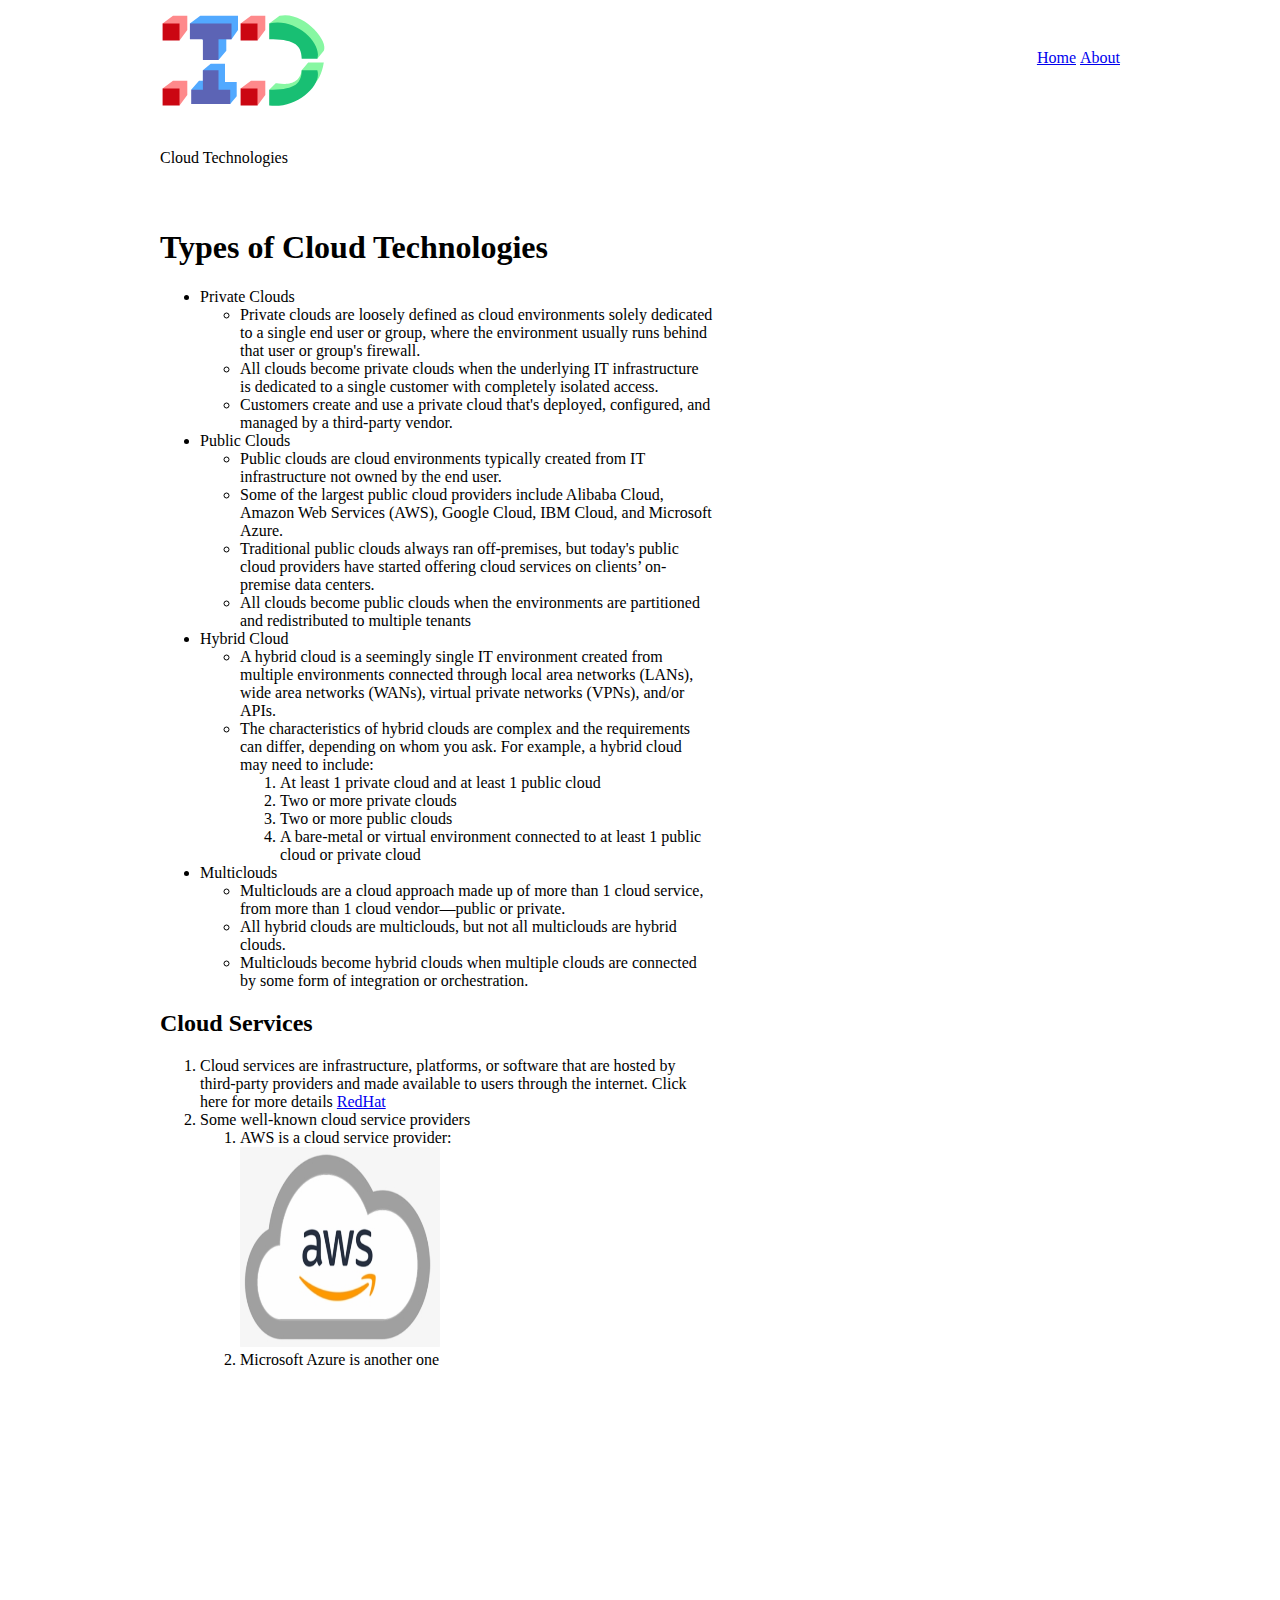
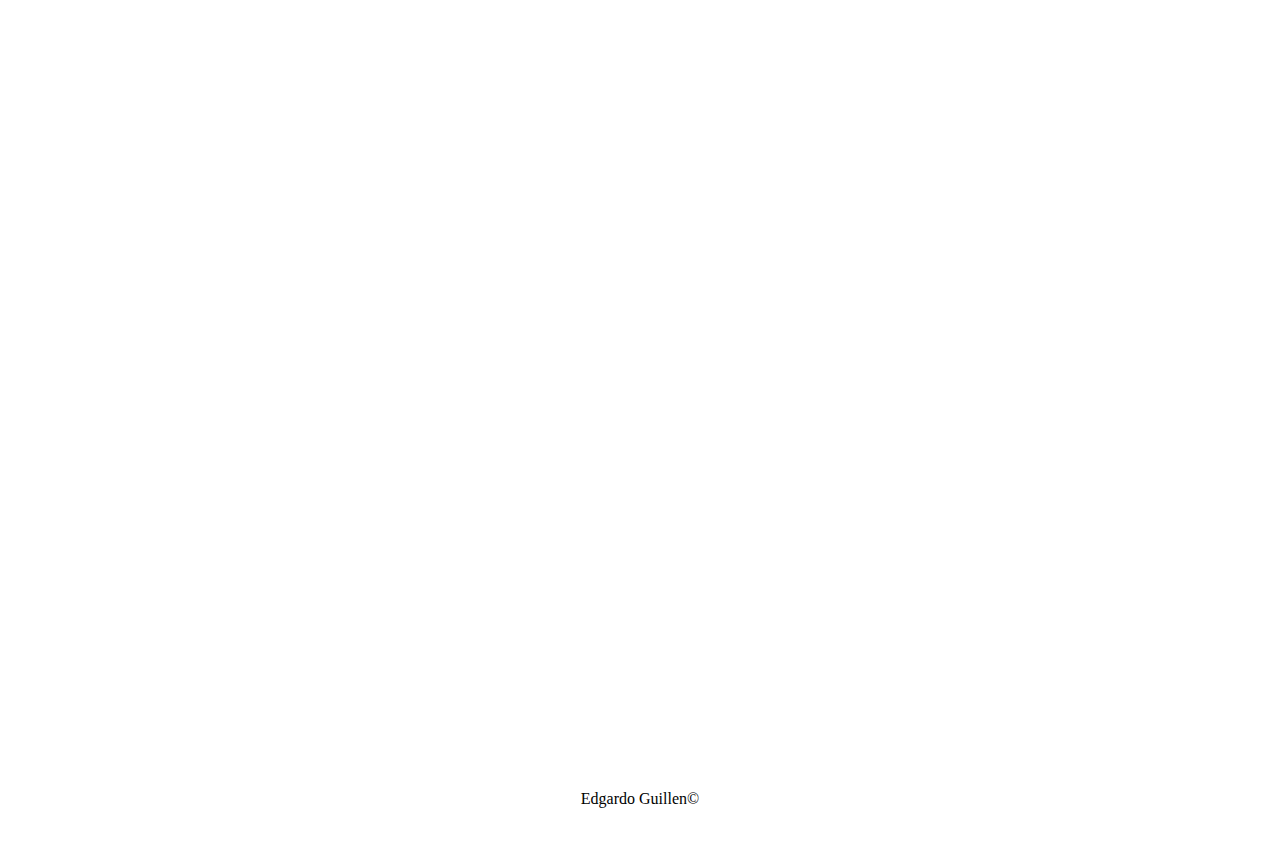
<file: public_html/index.html>
<!DOCTYPE html>
<html lang="en">
<head>
    <meta charset="UTF-8">
    <title>Index</title>
    <meta name="description" content="This is an example of a meta description.
    This will often show up in search results.">
    <link rel="stylesheet" href="https://pro.fontawesome.com/releases/v5.10.0/css/all.css"
          integrity="sha384-AYmEC3Yw5cVb3ZcuHtOA93w35dYTsvhLPVnYs9eStHfGJvOvKxVfELGroGkvsg+p" crossorigin="anonymous"/>

    <link rel="stylesheet" href="css/homepage.css">

</head>
<body>
<div id="wrapper">
    <div id="logo" class="floatLeft">
        <img src="images/logo.svg" alt="Hey this is a logo"/>
    </div>
    <menu id="primaryLinks" class="floatLeft">
        <li><a href="index.html">Home</a></li>
        <li><a href="about.html">About</a></li>
    </menu>
<div id="topContent" class="clearFix">
    Cloud Technologies
</div>

<article id="primaryContent" class="floatLeft">
    <h1>Types of Cloud Technologies</h1>
    <ul>
        <li>Private Clouds</li>
        <ul>

            <li>Private clouds are loosely defined as cloud environments solely dedicated to a single end user or group,
                where the environment usually runs behind that user or group's firewall.</li>
            <li>All clouds become private clouds when the underlying IT infrastructure is dedicated
                to a single customer with completely isolated access.</li>
            <li>Customers create and use a private cloud that's deployed, configured, and managed by a third-party vendor.</li>
        </ul>
        <li>Public Clouds</li>
        <ul>
            <li>Public clouds are cloud environments typically created from IT infrastructure not owned by the end user.</li>
            <li>Some of the largest public cloud providers include Alibaba Cloud, Amazon Web Services (AWS), Google Cloud, IBM Cloud, and Microsoft Azure.</li>
            <li>Traditional public clouds always ran off-premises, but today's public cloud providers have started offering cloud services on clients’ on-premise data centers. </li>
            <li>All clouds become public clouds when the environments are partitioned and redistributed to multiple tenants</li>
        </ul>
        <li>Hybrid Cloud</li>
        <ul>
            <li>A hybrid cloud is a seemingly single IT environment created from multiple environments connected
                through local area networks (LANs), wide area networks (WANs), virtual private networks (VPNs), and/or APIs.</li>
            <li>The characteristics of hybrid clouds are complex and the requirements can differ, depending on whom you ask. For example, a hybrid cloud may need to include:</li>
                <ol>
                    <li>At least 1 private cloud and at least 1 public cloud </li>
                    <li>Two or more private clouds</li>
                    <li>Two or more public clouds</li>
                    <li>A bare-metal or virtual environment connected to at least 1 public cloud or private cloud</li>
                </ol>

        </ul>
        <li>Multiclouds</li>
        <ul>
            <li>Multiclouds are a cloud approach made up of more than 1 cloud service, from more than 1 cloud vendor—public or private.</li>
            <li>All hybrid clouds are multiclouds, but not all multiclouds are hybrid clouds.</li>
            <li>Multiclouds become hybrid clouds when multiple clouds are connected by some form of integration or orchestration.</li>
        </ul>

    </ul>

    <h2>Cloud Services</h2>
    <ol>
        <li>Cloud services are infrastructure, platforms, or software that are hosted by third-party providers and
            made available to users through the internet. Click here for more details <a href="https://www.redhat.com/en/topics/cloud-computing/public-cloud-vs-private-cloud-and-hybrid-cloud">RedHat </a> </li>
        <li>Some well-known cloud service providers</li>
        <ol>
            <li>AWS is a cloud service provider:</li>
            <img height="200px" width="200px" src="images/sample.png" alt="sample image it content"/>
            <li>Microsoft Azure is another one</li>
            <div id="sampleImage">

            </div>
        </ol>
    </ol>

</article>
    <div id="secondaryContent">
        <svg class="svg-icon" viewBox="0 0 20 20">
            <path fill="none" d="M17.125,1.375H2.875c-0.828,0-1.5,0.672-1.5,1.5v11.25c0,0.828,0.672,1.5,1.5,
            1.5H7.75v2.25H6.625c-0.207,0-0.375,0.168-0.375,0.375s0.168,0.375,0.375,0.375h6.75c0.207,0,0.375-0.168,
            0.375-0.375s-0.168-0.375-0.375-0.375H12.25v-2.25h4.875c0.828,0,1.5-0.672,1.5-1.5V2.875C18.625,2.047,17.953,
            1.375,17.125,1.375z M11.5,17.875h-3v-2.25h3V17.875zM17.875,14.125c0,0.414-0.336,0.75-0.75,0.75H2.875c-0.414,
            0-0.75-0.336-0.75-0.75v-1.5h15.75V14.125z M17.875,11.875H2.125v-9c0-0.414,0.336-0.75,0.75-0.75h14.25c0.414,
            0,0.75,0.336,0.75,0.75V11.875z M10,14.125c0.207,0,0.375-0.168,0.375-0.375S10.207,13.375,10,13.375s-0.375,0.168-0.375,0.375S9.793,14.125,10,14.125z"></path>
        </svg>
    </div>
    <footer id="footer" class="clearFix">

        Edgardo Guillen&#169;

    </footer>
</div>
</body>
</html>
</file>
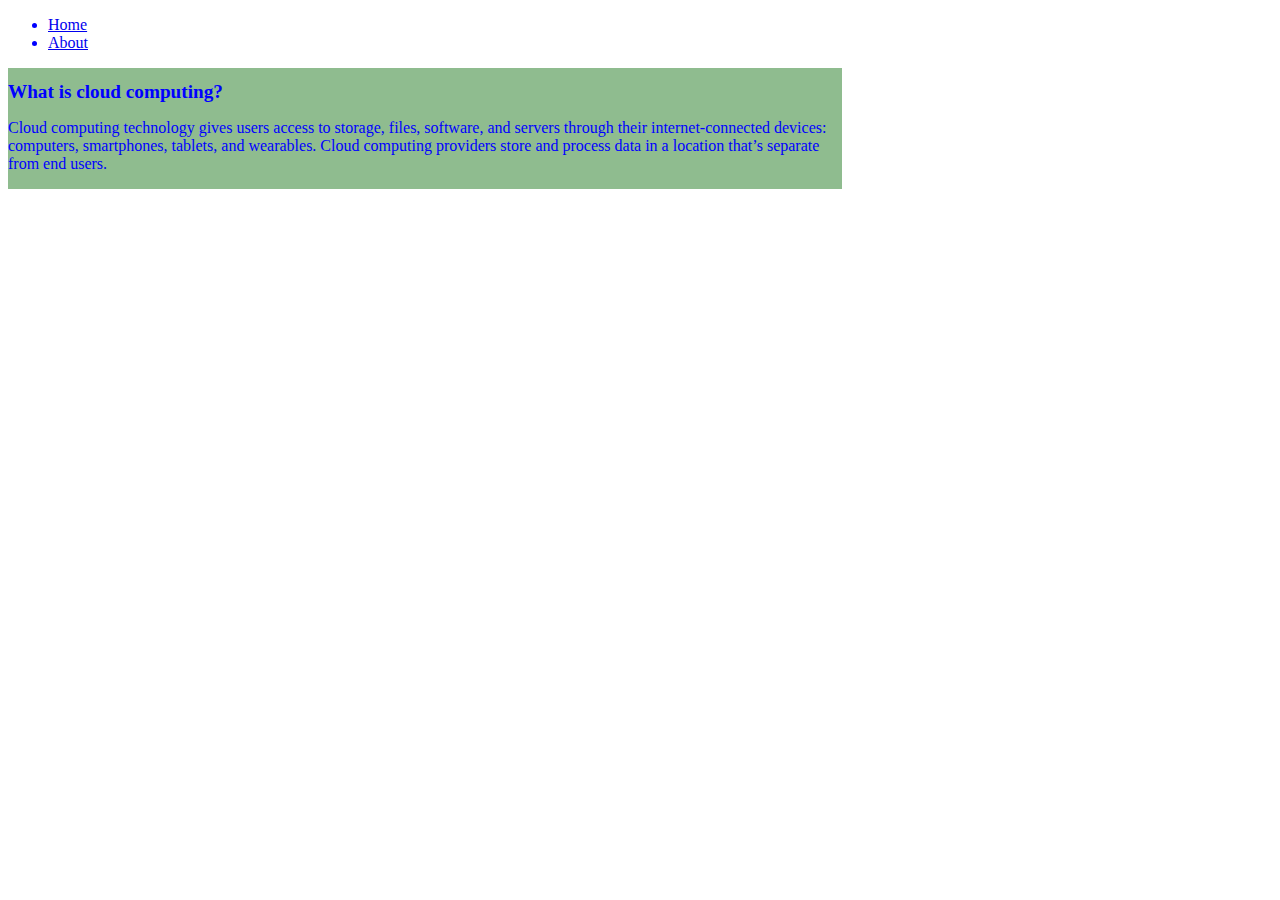
<file: public_html/about.html>
<!DOCTYPE html>
<html lang="en">
<head>
    <meta charset="UTF-8">
    <title>About</title>
    <meta name="description" content="This is an example of a meta description.
    This will often show up in search results.">
    <link rel="stylesheet" href="https://pro.fontawesome.com/releases/v5.10.0/css/all.css"
          integrity="sha384-AYmEC3Yw5cVb3ZcuHtOA93w35dYTsvhLPVnYs9eStHfGJvOvKxVfELGroGkvsg+p" crossorigin="anonymous"/>
    <link rel="stylesheet" href="css/style.css">

</head>
<body>
<menu>
    <li><a href="index.html">Home</a></li>
    <li><a href="about.html">About</a></li>
</menu>
<article id="primaryContent"><i class="fas fa-cloud"></i>
    <h1>What is cloud computing?</h1>
    <p>
        Cloud computing technology gives users access to storage, files, software, and servers through
        their internet-connected devices: computers, smartphones, tablets, and wearables.
        Cloud computing providers store and process data in a location that’s separate from end users.
    </p>
</article>
</body>
</html>
</file>
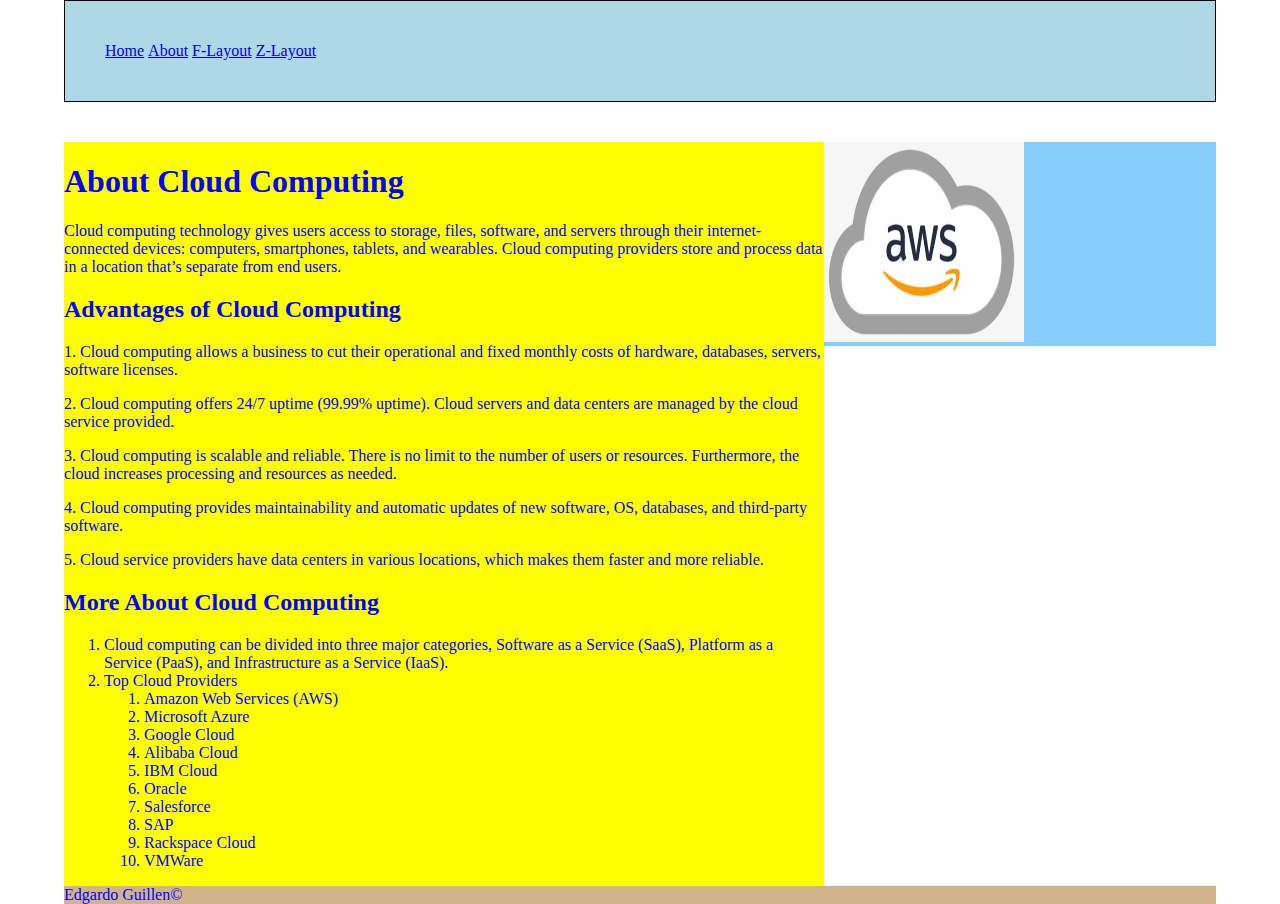
<file: public_html/f-layout.html>
<!DOCTYPE html>
<html lang="en">
<head>
    <meta charset="UTF-8">
    <title>F-Layout</title>
    <meta name="description" content="This is an example of a meta description.
    This will often show up in search results.">
    <meta name="viewport" content="width=device-width, initial-scale=1">

    <link rel="stylesheet" href="https://pro.fontawesome.com/releases/v5.10.0/css/all.css"
          integrity="sha384-AYmEC3Yw5cVb3ZcuHtOA93w35dYTsvhLPVnYs9eStHfGJvOvKxVfELGroGkvsg+p" crossorigin="anonymous"/>

    <link rel="stylesheet" href="css/f-layout.css">

</head>
<body>
<div id="wrapper">
    <menu id="primaryLinks">
        <li><a href="z-layout.html"></i>Home</a></li>
        <li><a href="f-layout.html">About</a></li>
        <li><a href="f-layout.html">F-Layout</a></li>
        <li><a href="z-layout.html">Z-Layout</a></li>
    </menu>
    <article id="primaryContent">
        <h1>About Cloud Computing</h1>
        <p>
            Cloud computing technology gives users access to storage, files, software, and servers through
            their internet-connected devices: computers, smartphones, tablets, and wearables.
            Cloud computing providers store and process data in a location that’s separate from end users.
        </p>
        <h2>Advantages of Cloud Computing</h2>

                <p>
                    1. Cloud computing allows a business to cut their operational and fixed monthly costs of hardware, databases, servers, software licenses.
                </p>
                <p>
                    2. Cloud computing offers 24/7 uptime (99.99% uptime). Cloud servers and data centers are managed by the cloud service provided.
                </p>
                <p>
                    3. Cloud computing is scalable and reliable. There is no limit to the number of users or resources. Furthermore, the cloud increases processing and resources as needed.
                </p>
                <p>
                    4. Cloud computing provides maintainability and automatic updates of new software, OS, databases, and third-party software.
                </p>

                    5. Cloud service providers have data centers in various locations, which makes them faster and more reliable.

        <h2>More About Cloud Computing</h2>
        <ol>
            <li>Cloud computing can be divided into three major categories, Software as a Service (SaaS), Platform as a Service (PaaS), and Infrastructure as a Service (IaaS).</li>
            <li>Top Cloud Providers</li>
            <ol>
                <li>Amazon Web Services (AWS)</li>
                <li>Microsoft Azure</li>
                <li>Google Cloud</li>
                <li>Alibaba Cloud</li>
                <li>IBM Cloud</li>
                <li>Oracle</li>
                <li>Salesforce</li>
                <li>SAP</li>
                <li>Rackspace Cloud</li>
                <li>VMWare</li>
            </ol>
        </ol>

    </article>
    <div id="secondaryContent">
        <img height="200px" width="200px" src="images/sample.png" alt="sample image it content"/>
    </div>

    <footer id="footer">

        Edgardo Guillen&#169;
    </footer>
</div>
</body>
</html>
</file>
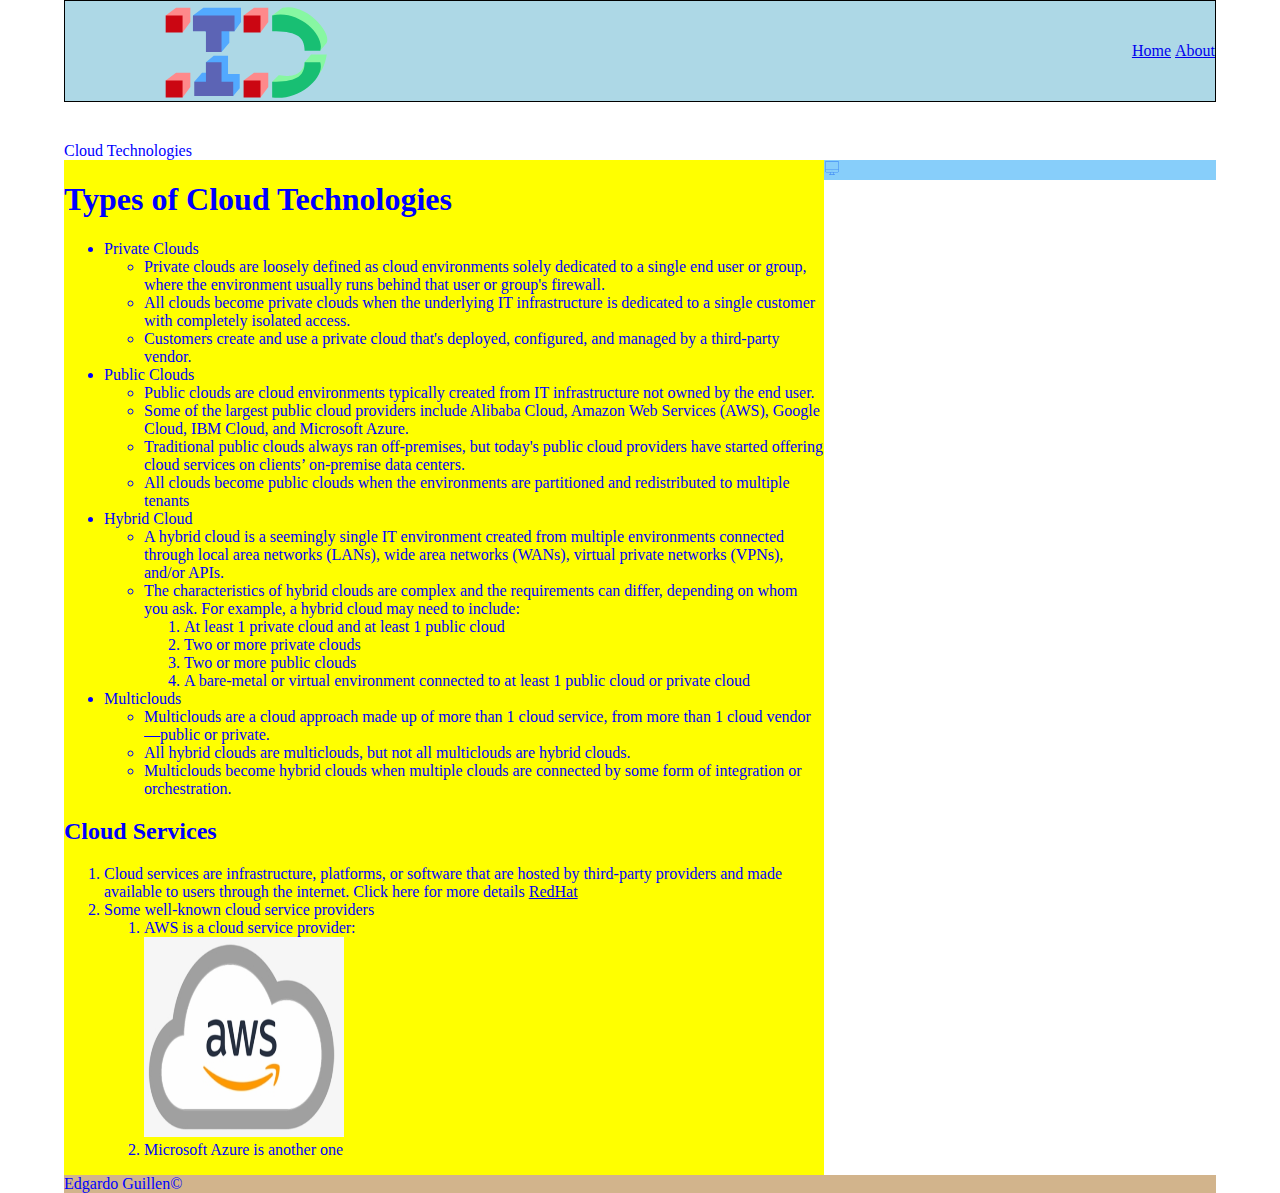
<file: public_html/z-layout.html>
<!DOCTYPE html>
<html lang="en">
<head>
    <meta charset="UTF-8">
    <title>Z-Layout</title>
    <meta name="description" content="This is an example of a meta description.
    This will often show up in search results.">
    <link rel="stylesheet" href="https://pro.fontawesome.com/releases/v5.10.0/css/all.css"
          integrity="sha384-AYmEC3Yw5cVb3ZcuHtOA93w35dYTsvhLPVnYs9eStHfGJvOvKxVfELGroGkvsg+p" crossorigin="anonymous"/>

    <link rel="stylesheet" href="css/z-layout.css">

</head>
<body>
<div id="wrapper">
    <div id="logo" class="floatLeft">
        <img src="images/logo.svg" alt="Hey this is a logo"/>
    </div>
    <menu id="primaryLinks" class="floatLeft">
        <li><a href="z-layout.html">Home</a></li>
        <li><a href="f-layout.html">About</a></li>
    </menu>
    <div id="topContent" class="clearFix">
        Cloud Technologies
    </div>

    <article id="primaryContent" class="floatLeft">
        <h1>Types of Cloud Technologies</h1>
        <ul>
            <li>Private Clouds</li>
            <ul>

                <li>Private clouds are loosely defined as cloud environments solely dedicated to a single end user or group,
                    where the environment usually runs behind that user or group's firewall.</li>
                <li>All clouds become private clouds when the underlying IT infrastructure is dedicated
                    to a single customer with completely isolated access.</li>
                <li>Customers create and use a private cloud that's deployed, configured, and managed by a third-party vendor.</li>
            </ul>
            <li>Public Clouds</li>
            <ul>
                <li>Public clouds are cloud environments typically created from IT infrastructure not owned by the end user.</li>
                <li>Some of the largest public cloud providers include Alibaba Cloud, Amazon Web Services (AWS), Google Cloud, IBM Cloud, and Microsoft Azure.</li>
                <li>Traditional public clouds always ran off-premises, but today's public cloud providers have started offering cloud services on clients’ on-premise data centers. </li>
                <li>All clouds become public clouds when the environments are partitioned and redistributed to multiple tenants</li>
            </ul>
            <li>Hybrid Cloud</li>
            <ul>
                <li>A hybrid cloud is a seemingly single IT environment created from multiple environments connected
                    through local area networks (LANs), wide area networks (WANs), virtual private networks (VPNs), and/or APIs.</li>
                <li>The characteristics of hybrid clouds are complex and the requirements can differ, depending on whom you ask. For example, a hybrid cloud may need to include:</li>
                <ol>
                    <li>At least 1 private cloud and at least 1 public cloud </li>
                    <li>Two or more private clouds</li>
                    <li>Two or more public clouds</li>
                    <li>A bare-metal or virtual environment connected to at least 1 public cloud or private cloud</li>
                </ol>

            </ul>
            <li>Multiclouds</li>
            <ul>
                <li>Multiclouds are a cloud approach made up of more than 1 cloud service, from more than 1 cloud vendor—public or private.</li>
                <li>All hybrid clouds are multiclouds, but not all multiclouds are hybrid clouds.</li>
                <li>Multiclouds become hybrid clouds when multiple clouds are connected by some form of integration or orchestration.</li>
            </ul>

        </ul>

        <h2>Cloud Services</h2>
        <ol>
            <li>Cloud services are infrastructure, platforms, or software that are hosted by third-party providers and
                made available to users through the internet. Click here for more details <a href="https://www.redhat.com/en/topics/cloud-computing/public-cloud-vs-private-cloud-and-hybrid-cloud">RedHat </a> </li>
            <li>Some well-known cloud service providers</li>
            <ol>
                <li>AWS is a cloud service provider:</li>
                <img height="200px" width="200px" src="images/sample.png" alt="sample image it content"/>
                <li>Microsoft Azure is another one</li>
                <div id="sampleImage">

                </div>
            </ol>
        </ol>

    </article>
    <div id="secondaryContent">
        <svg class="svg-icon" viewBox="0 0 20 20">
            <path fill="none" d="M17.125,1.375H2.875c-0.828,0-1.5,0.672-1.5,1.5v11.25c0,0.828,0.672,1.5,1.5,
            1.5H7.75v2.25H6.625c-0.207,0-0.375,0.168-0.375,0.375s0.168,0.375,0.375,0.375h6.75c0.207,0,0.375-0.168,
            0.375-0.375s-0.168-0.375-0.375-0.375H12.25v-2.25h4.875c0.828,0,1.5-0.672,1.5-1.5V2.875C18.625,2.047,17.953,
            1.375,17.125,1.375z M11.5,17.875h-3v-2.25h3V17.875zM17.875,14.125c0,0.414-0.336,0.75-0.75,0.75H2.875c-0.414,
            0-0.75-0.336-0.75-0.75v-1.5h15.75V14.125z M17.875,11.875H2.125v-9c0-0.414,0.336-0.75,0.75-0.75h14.25c0.414,
            0,0.75,0.336,0.75,0.75V11.875z M10,14.125c0.207,0,0.375-0.168,0.375-0.375S10.207,13.375,10,13.375s-0.375,0.168-0.375,0.375S9.793,14.125,10,14.125z"></path>
        </svg>
    </div>
    <footer id="footer" class="clearFix">

        Edgardo Guillen&#169;

    </footer>
</div>
</body>
</html>
</file>
<file: public_html/css/homepage.css>
body {
    color: black;
}
#primaryLinks {
    height: 100px;
    line-height: 100px;
    width: 553px;
    text-align: right;
    margin: 0px;
}

#primaryLinks li {
    display: inline;
}

#primaryLinks menu {
    padding-top: 0;
    padding-left: 0;
    margin: 0px;
}
.floatLeft {
    float: left;
}
#logo {
    width: 367px;
    height: 100px;
}
#wrapper {
    width: 960px;
    margin-left: auto;
    margin-right: auto;
}
#logo img {
    height: 100px;
}

#primaryContent {
    width: 553px;
}
#footer {
    text-align: center;
    height: 100px;
    line-height: 100px;
}
#topContent {
    height: 100px;
    line-height: 100px;
    color: black;
}
.clearFix {
    clear: both;
}

#sideContent {
    height: 100px;
}
</file>
<file: public_html/css/style.css>
body {
    color: blue;
}

h1 {
    font-size: larger;
}
.bold {
    font-weight: bolder;
    font-size: larger;
}
#primaryContent {
    float: left;
    width: 66%;
    background-color: darkseagreen;
}
</file>
<file: public_html/css/f-layout.css>
body {
    margin: 0px;
    color: blue;
}

#primaryLinks {
    background-color: lightblue;
    height: 100px;
    border: 1px solid black;
    margin-top: 0px;
    line-height: 100px;
    margin-bottom: 40px;
}

#primaryLinks li {
    display: inline;
}

#primaryContent {
    float: left;
    width: 66%;
    background-color: yellow;
}

#secondaryContent {
    background-color: lightskyblue;
}

#footer {
    clear: both;
    background-color: tan;
}
#wrapper {
    width: 90%;
    margin-left: auto;
    margin-right: auto;
}
</file>
<file: public_html/css/z-layout.css>
body {
    margin: 0px;
    color: blue;
}

#primaryLinks {
    background-color: lightblue;
    height: 100px;
    border: 1px solid black;
    margin-top: 0px;
    line-height: 100px;
    margin-bottom: 40px;
}

#primaryLinks li {
    display: inline;
}

#primaryContent {
    float: left;
    width: 66%;
    background-color: yellow;
}

#secondaryContent {
    background-color: lightskyblue;
}

#footer {
    clear: both;
    background-color: tan;
}
#wrapper {
    width: 90%;
    margin-left: auto;
    margin-right: auto;
}
#logo img{
    width: 367px;
    height: 100px;
    float: left;
}
#primaryLinks {
    text-align: right;
}
#primaryContent {
    clear: both;
}
.svg-icon {
    width: 1em;
    height: 1em;
}

.svg-icon path,
.svg-icon polygon,
.svg-icon rect {
    fill: #4691f6;
}

.svg-icon circle {
    stroke: #4691f6;
    stroke-width: 1;
}
</file>
